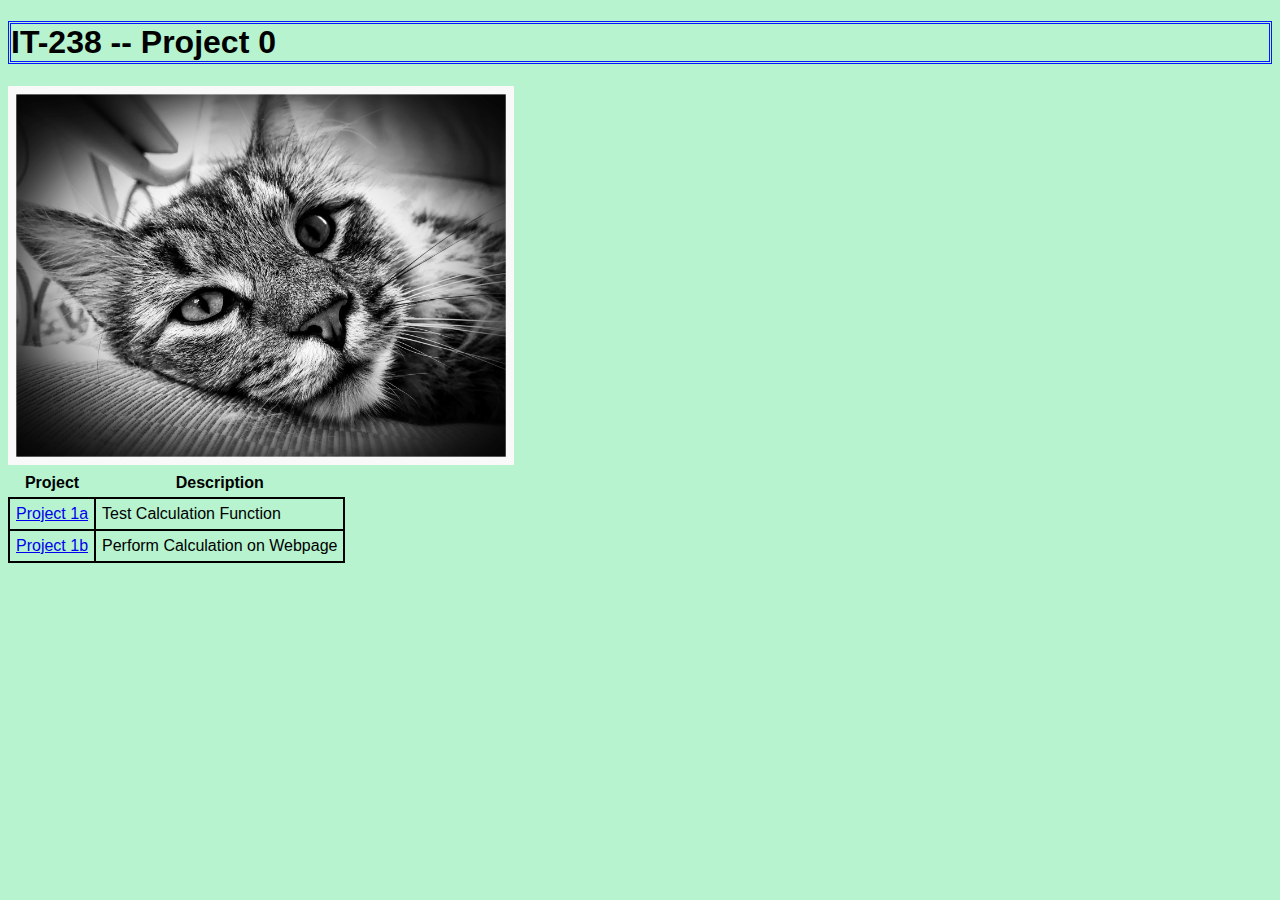
<file: proj0ukhan/index.html>
<!--Umar Khan, Project 0, Jan/12/2021-->
<!DOCTYPE html> <!--It defines the document type-->
<html lang="en"> <!--It is the root of the HTML document-->

	<head> <!--It contains specific information that is not displayed to the user-->
		<title>Project 0</title> <!--It adds title in the browser toolbar and displays title for the page in the search engine results-->
		<meta charset="utf-8">  <!--It provides the information about the web and specifing the character set-->
		<link rel="stylesheet" href="style.css"> <!--It's a ink to css file that contain all the style of the Web-->
	</head>

	<body> <!--It contains all the contents of the document and this is displayed to the user-->
		<h1>IT-238 -- Project 0</h1> <!--It displays the highest level of heading of the web-->
		<img src="image/cat.jpg" height="40%" width="40%"> <!--It displays a picuture on the web-->
		<br> <!--It defines a single line break-->
		<table> <!--It creates a table on the web-->
			<tr> <!--It creates a row in the table-->
				<th>Project</th> <!--It creates a header in the table-->
				<th>Description</th>	
			</tr>
			<tr>
				<td> <!--It creates a cell in the table-->
					<a  href="project_1a.html">Project 1a</a> <!--It creates a hyperlink-->
				</td>
				<td>Test Calculation Function</td>
			</tr>
			<tr>
				<td><a  href="project_1b.html">Project 1b</a></td>
			 	<td>Perform Calculation on Webpage</td>
			</tr>
		</table>
	</body>
</html>
</file>
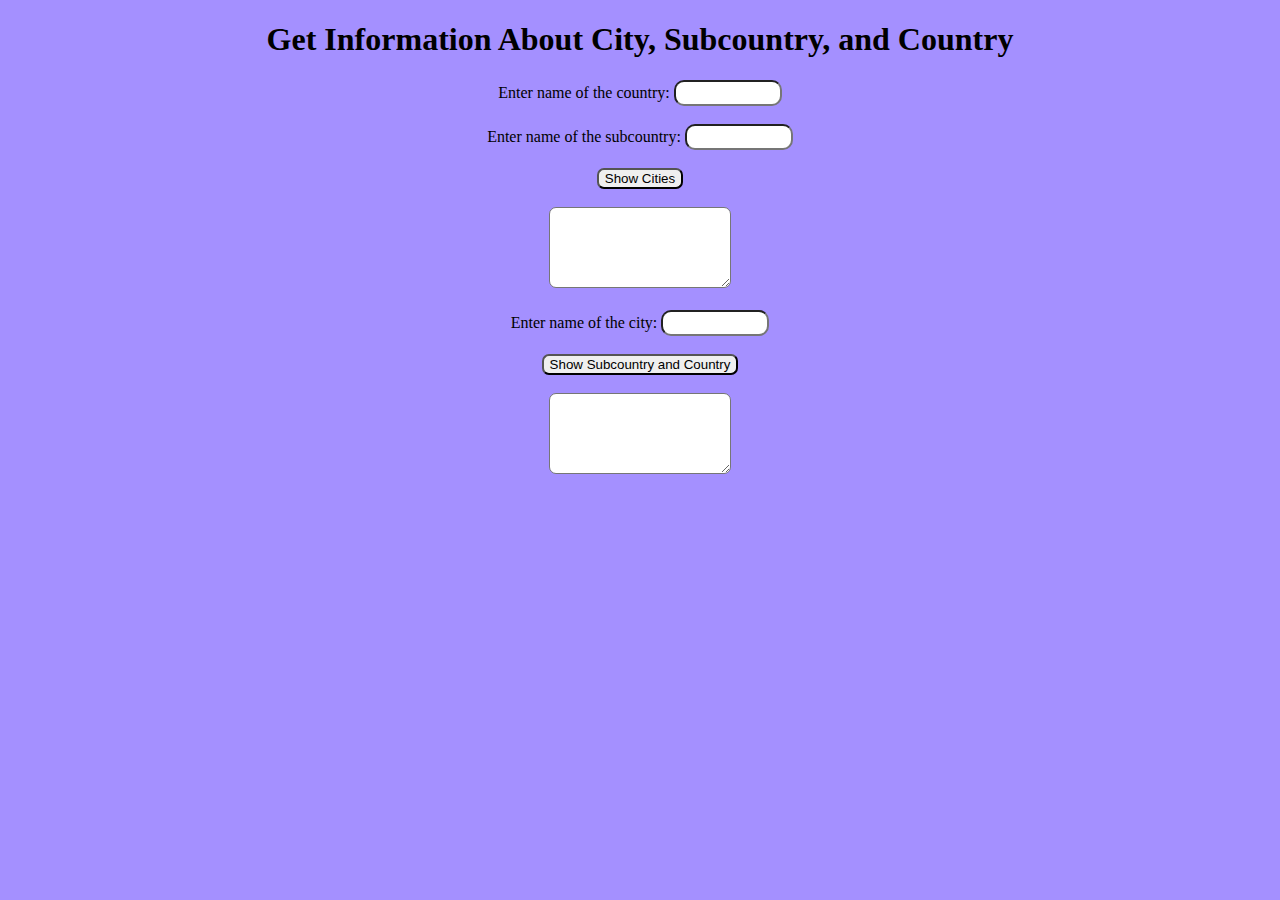
<file: proj2aKhan/index.html>
<!--Umar Khan, project 2a, Feb 01, 2021-->

<!DOCTYPE html> <!--It defines the document type-->
<html lang="en"> <!--It is the root of the HTML document-->

<head> <!--It contains specific information that is not displayed to the user-->
    <title>Project 2a</title> <!--It adds title in the browser toolbar and displays title for the page in the search engine results-->
    <meta charset="UTF-8"> <!--It provides the information about the web page and specifing the character set-->
    <link rel="stylesheet" href="style.css"> <!--It's a ink to css file that contain all the style of the Web page-->
    <script src="cities.js"></script> <!--It's a script file link that contains all the data for the web page-->
    <script src="script.js"></script> <!--It's a script file link that contains all the javascript code for the web page-->
</head>

<body> <!--It contains all the contents of the document and this is displayed to the user-->
    <h1>Get Information About City, Subcountry, and Country</h1> <!--It displays the highest level of heading on the web page-->
   <label for="country">Enter name of the country:</label> <!--It creates a label for input element-->
   <input type="input" id="country"> <!--It creates an input box where user can enter the name of the country-->
   <br> <!--It creates a single line break-->
   <br>
   <label for="subcountry">Enter name of the subcountry:</label> <!--It creates a label for input element-->
   <input type="input" id="subcountry"> <!--It creates an input box where user can enter the name of the subcountry-->
   <br> 
   <br>
   <button id="btn">Show Cities</button> <!--It creates the first button the show cities button on the web page-->
   <br>
   <br>
   <textarea id="output" col="10" rows="5"></textarea>  <!--It displays the first textbox on the web page that shows that result of the given function-->
   <br>
   <br>
   <label for="name">Enter name of the city:</label>
   <input type="input" id="name"> <!--It creates an input box where user can enter the name of the city-->
   <br> 
   <br>
   <button id="btn2">Show Subcountry and Country</button> <!--It creates the second button the show subcountry and country button on the web page-->
   <br> 
   <br>
   <textarea id="output2" col="10" rows="5"></textarea>  <!--It displays the second textbox on the web page that shows that result of the given function-->

</body>

</html>
</file>
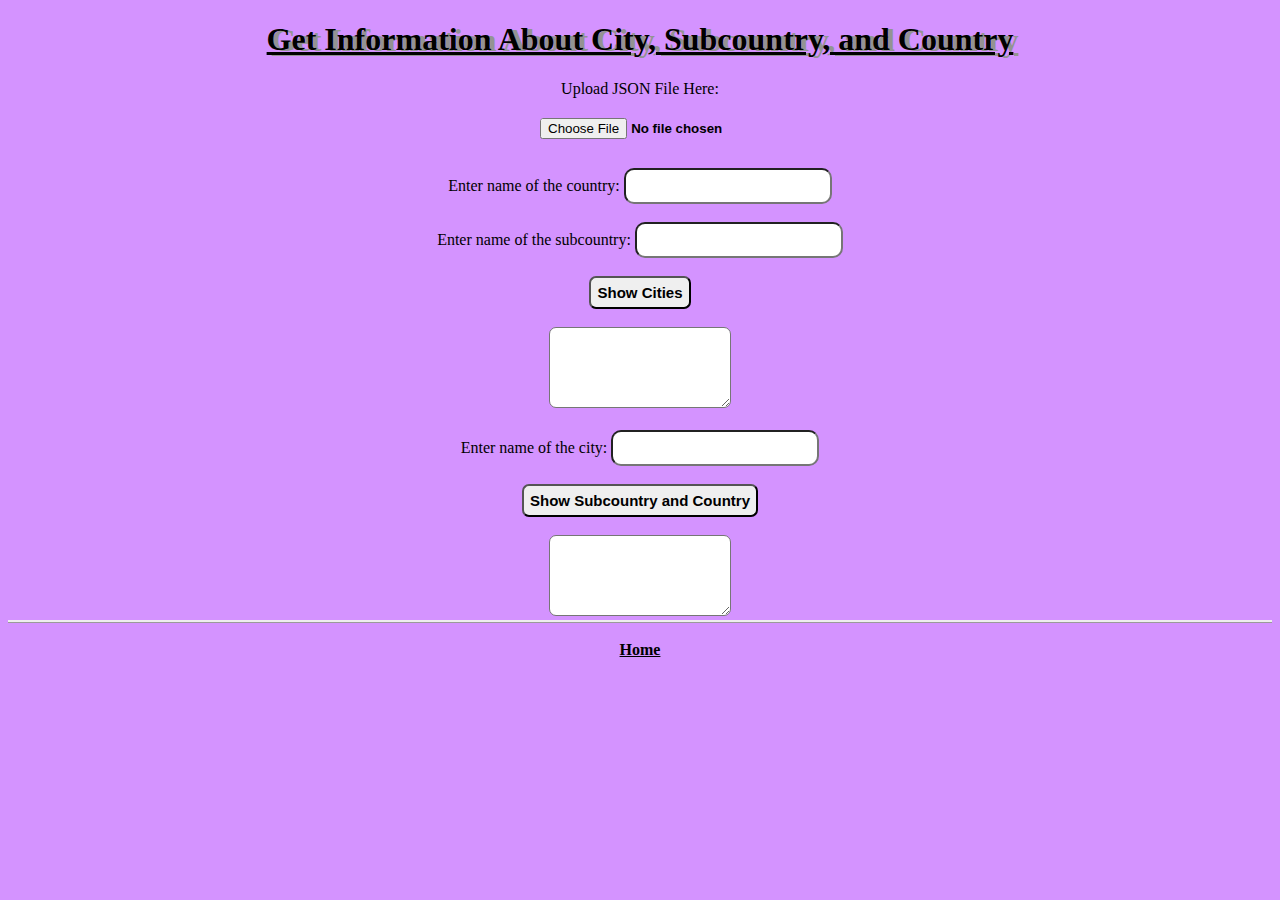
<file: proj2bKhan/index.html>
<!--Umar Khan, project 2b, Feb 17, 2021-->

<!DOCTYPE html> <!--It defines the document type-->
<html lang="en"> <!--It is the root of the HTML document-->

<head> <!--It contains specific information that is not displayed to the user-->
    <title>Project 2b</title> <!--It adds title in the browser toolbar and displays title for the page in the search engine results-->
    <meta charset="UTF-8"> <!--It provides the information about the web page and specifing the character set-->
    <link rel="stylesheet" href="style.css"> <!--It's a ink to css file that contain all the style of the Web page-->
    <script src="script.js"></script> <!--It's a script file link that contains all the javascript code for the web page-->
</head>

<body> <!--It contains all the contents of the document and this is displayed to the user-->
    <h1>Get Information About City, Subcountry, and Country</h1> <!--It displays the highest level of heading on the web page-->
    <label for="file">Upload JSON File Here: </label> <!--It creates a label for input element-->
    <br> <!--It creates a single line break-->
    <br>
    <input type="file" id="file" class="fileUpload"> <!--It gives an option to choose the file from users' computer-->
    <br>
    <br>
    <label for="country">Enter name of the country:</label> <!--It creates a label for input element-->
   <input type="input" id="country"> <!--It creates an input box where user can enter the name of the country-->
   <br> 
   <br>
   <label for="subcountry">Enter name of the subcountry:</label> <!--It creates a label for input element-->
   <input type="input" id="subcountry"> <!--It creates an input box where user can enter the name of the subcountry-->
   <br> 
   <br>
   <button id="btn">Show Cities</button> <!--It creates the first button the show cities button on the web page-->
   <br>
   <br>
   <textarea id="output" col="10" rows="5"></textarea>  <!--It displays the first textbox on the web page that shows that result of the given function-->
   <br>
   <br>
   <label for="name">Enter name of the city:</label>
   <input type="input" id="name"> <!--It creates an input box where user can enter the name of the city-->
   <br> 
   <br>
   <button id="btn2">Show Subcountry and Country</button> <!--It creates the second button the show subcountry and country button on the web page-->
   <br> 
   <br>
   <textarea id="output2" col="10" rows="5"></textarea>  <!--It displays the second textbox on the web page that shows that result of the given function-->
   <footer> <!--It displays a home page link in the footer of the webpage-->
	<p><a href="index.html">Home</a></p>
    </footer>
</body>

</html>
</file>
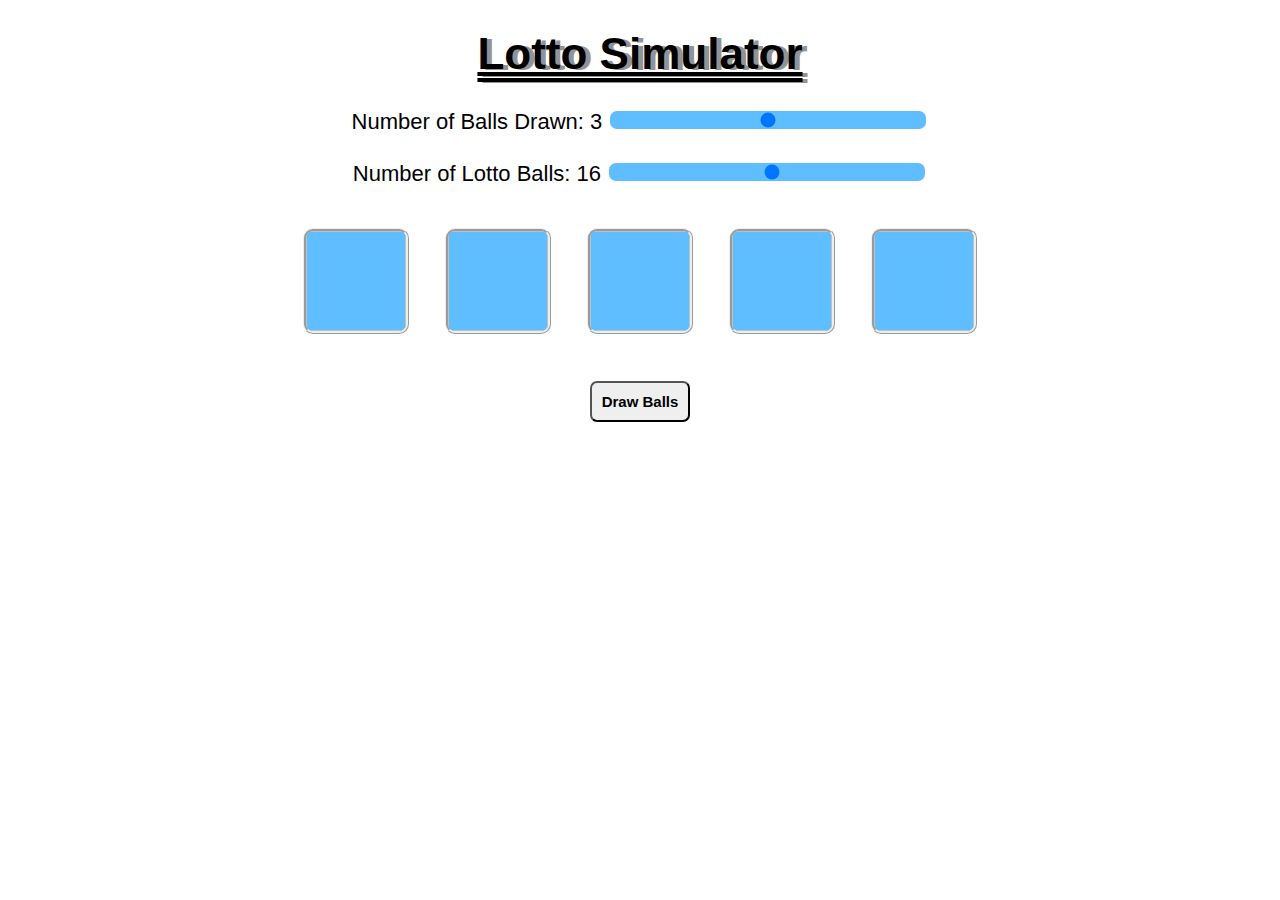
<file: proj3Khan/index.html>
<!--Umar Khan, project 3, Feb 12, 2021-->
<!DOCTYPE html> <!--It defines the document type-->
<html lang="en"> <!--It is the root of the HTML document-->
<head> <!--It contains specific information that is not displayed to the user-->
    <title>Project 3</title> <!--It adds title in the browser toolbar and displays title for the page in the search engine results-->
    <meta charset="UTF-8"> <!--It provides the information about the web page and specifing the character set-->
    <script src="script.js"></script> <!--It's a script file link that contains all the javascript code for the web page-->
    <link rel="stylesheet" href="style.css"> <!--It's a ink to css file that contain all the style of the Web page-->
</head>
<body>  <!--It contains all the contents of the document and this is displayed to the user-->
    <h1>Lotto Simulator</h1>  <!--It displays the highest level of heading on the web page-->
    
    <label for="ballsDrawn">Number of Balls Drawn: <span id="numberBallsDrawn"></span></label> <!--It creates a label for input element-->
    <input type="range" id="ballsDrawn" min="1" max="5" class="slider"> <!--It creates the slider to select the number of balls drawn on the webpage-->

    <br> <!--It creates a single line break-->
    <br>
    <label for="numBallsRange">Number of Lotto Balls: <span id="ballsRange"></span></label> <!--It creates a label for input element-->
    <input type="range" id="numBallsRange" min="1" max="30" class="slider"> <!--It creates the slider to select the number of range from the balls on the webpage-->

    <br>
    <br>
    <img id="1"> <!--These img tags brings ramdon images from the images folder-->
    <img id="2">
    <img id="3">
    <img id="4">
    <img id="5">
    <br> <!--It creates a single line break-->
    <br>
    <button id="btn">Draw Balls</button> <!--It creates the button to draw balls on the web page-->
</body>
</html>
</file>
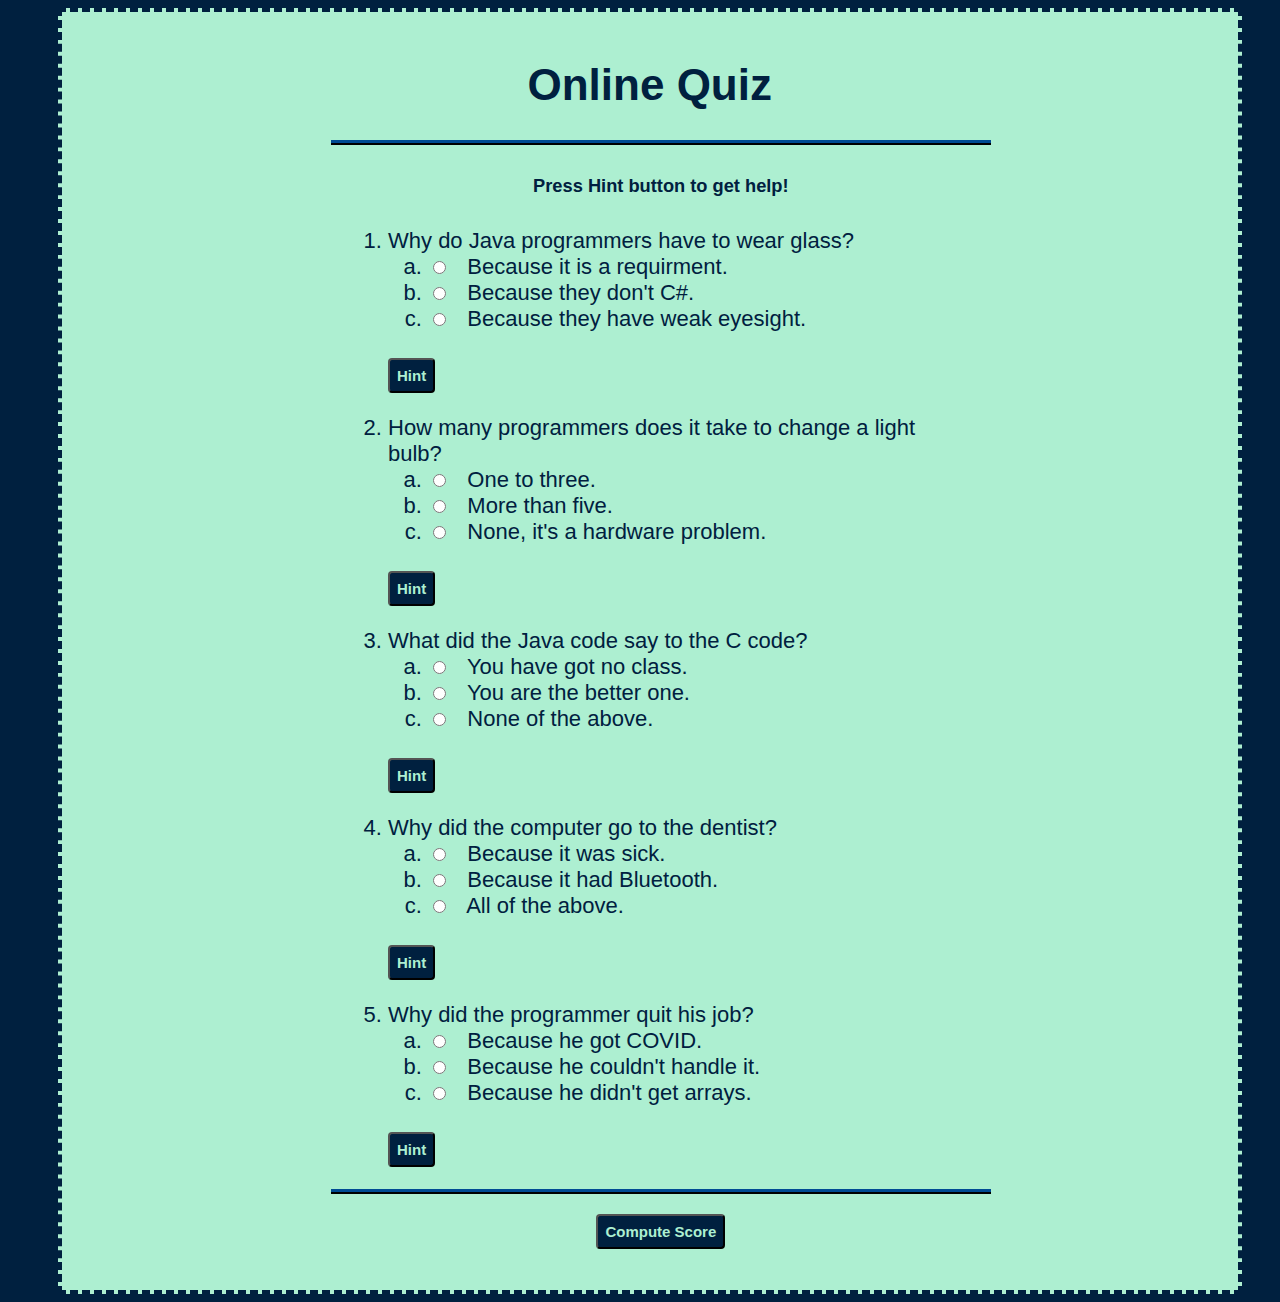
<file: proj4Khan/index.html>
<!--Umar Khan, project 4, Feb 25, 2021-->
<!DOCTYPE html> <!--It defines the document type-->
<html lang="en"> <!--It is the root of the HTML document-->

<head> <!--It contains specific information that is not displayed to the user-->
    <title>Project 4</title> <!--It adds title in the browser toolbar and displays title for the page in the search engine results-->
    <meta charset="UTF-8"> <!--It provides the information about the web page and specifing the character set-->
    <script src="script.js"></script> <!--It's a script file link that contains all the javascript code for the web page-->
    <link rel="stylesheet" href="style.css"> <!--It's a ink to css file that contain all the style of the Web page-->
</head>

<body>  <!--It contains all the contents of the document and this is displayed to the user-->
<div id="container"> <!--It divides the content into a specific section-->    
    <h1>Online Quiz</h1>  <!--It displays the highest level of heading on the web page-->
    <div id="container2"> <!--It divides the content into a specific section--> 
    <h5>Press Hint button to get help!</h5>
    <ol> <!--It creates a numeric ordered list-->
        
        <li> Why do Java programmers have to wear glass? 
        <br> <!--It creates a single line break-->
        <ol type="a"> <!--It creates an alphabetic ordered list-->
            <li><input type="radio" name="1" value="a"> &nbsp;
                Because it is a requirment.</li>
            <li><input type="radio" name="1" value="b"> &nbsp;
                Because they don't C#.</li>
            <li><input type="radio" name="1" value="c"> &nbsp;
                Because they have weak eyesight.</li>
        </ol></li>
        <br> <!--It creates a single line break-->
        <button id="btn">Hint</button> <!--It creates first hint button on the page-->
        <p id="hint"></p> <!--It displays the hint on the page-->

        <li>How many programmers does it take to change a light bulb?<br>
        <ol type="a"> <!--It creates an alphabetic ordered list-->
            <li><input type="radio" name="2" value="a"> &nbsp;
                One to three.</li>
            <li><input type="radio" name="2" value="b"> &nbsp;
                More than five.</li>
            <li><input type="radio" name="2" value="c"> &nbsp;
                None, it's a hardware problem.</li>
        </ol></li>
        <br> <!--It creates a single line break-->
        <button id="btn2">Hint</button> <!--It creates second hint button on the page-->
        <p id="hint2"></p> <!--It displays the hint on the page-->
        
        <li>What did the Java code say to the C code?<br>
        <ol type="a"> <!--It creates an alphabetic ordered list-->
            <li><input type="radio" name="3" value="a"> &nbsp;
                You have got no class.</li>
            <li><input type="radio" name="3" value="b"> &nbsp;
                You are the better one.</li>
            <li><input type="radio" name="3" value="c"> &nbsp;
                None of the above.</li>
        </ol></li>
        <br> <!--It creates a single line break-->
        <button id="btn3">Hint</button> <!--It creates third hint button on the page-->
        <p id="hint3"></p> <!--It displays the hint on the page-->
        
        <li>Why did the computer go to the dentist?<br>
        <ol type="a"> <!--It creates an alphabetic ordered list-->
            <li><input type="radio" name="4" value="a"> &nbsp;
                Because it was sick.</li>
            <li><input type="radio" name="4" value="b"> &nbsp;
                Because it had Bluetooth.</li>
            <li><input type="radio" name="4" value="c"> &nbsp;
                All of the above.</li>
        </ol></li>
        <br> <!--It creates a single line break-->
        <button id="btn4">Hint</button> <!--It creates fourth hint button on the page-->
        <p id="hint4"></p> <!--It displays the hint on the page-->

        <li>Why did the programmer quit his job?<br>
            <ol type="a"> <!--It creates an alphabetic ordered list-->
                <li><input type="radio" name="5" value="a"> &nbsp;
                    Because he got COVID.</li>
                <li><input type="radio" name="5" value="b"> &nbsp;
                    Because he couldn't handle it.</li>
                <li><input type="radio" name="5" value="c"> &nbsp;
                    Because he didn't get arrays.</li>
            </ol></li>
            <br> <!--It creates a single line break-->
            <button id="btn5">Hint</button> <!--It creates fifth hint button on the page-->
            <p id="hint5"></p> <!--It displays the hint on the page-->

        </ol>
    </div>

    <div id="container3"> <!--It divides the content into a specific section--> 
    <button id="btn6">Compute Score</button> <!--It creates the button to compute quize score on the web page-->
    <p id="score"></p> <!--It displays the quiz score to the user-->
    </div>
</div>    
</body>
</html>
</file>
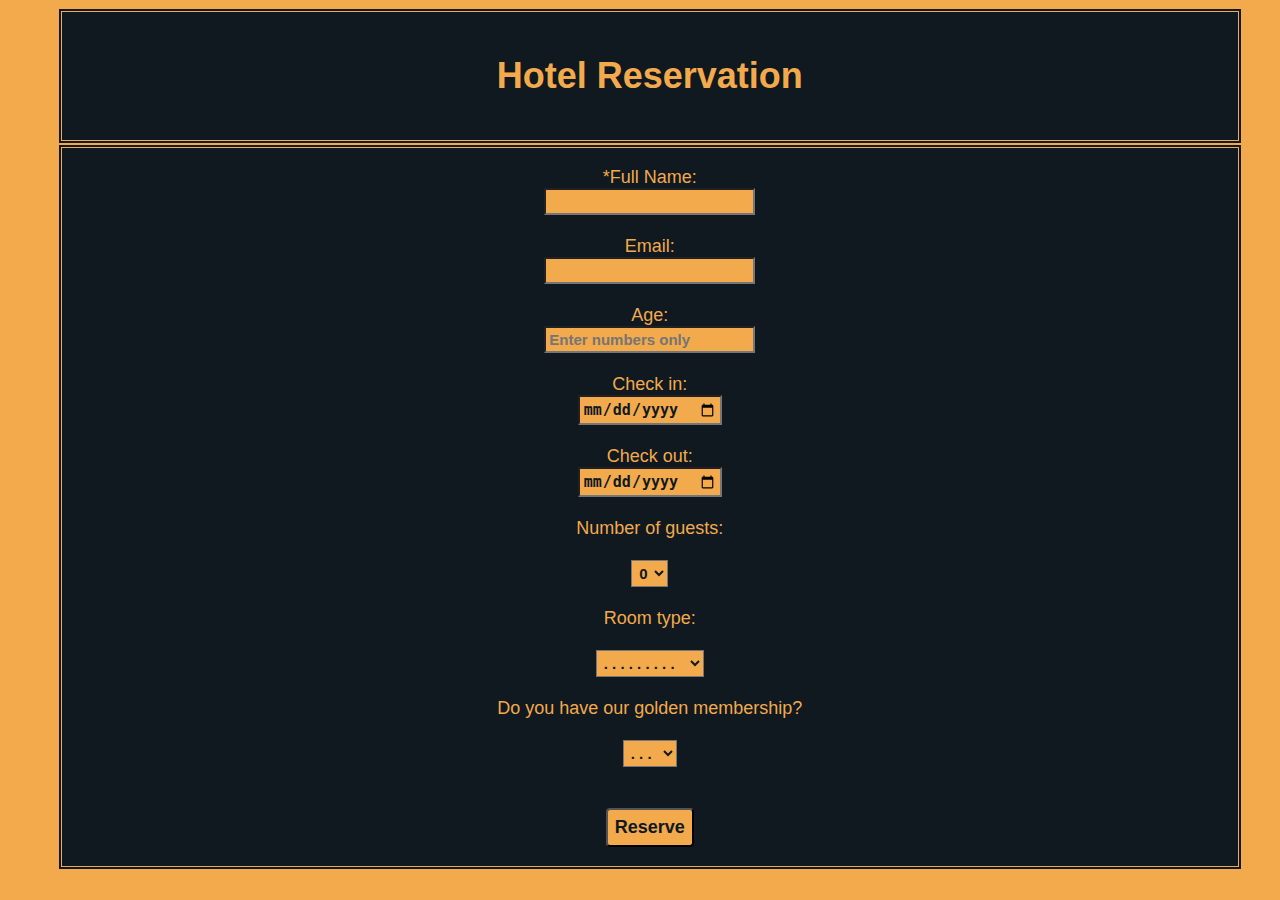
<file: proj5Khan/index.html>
<!--Umar Khan, project 5, Mar 03, 2021-->
<!DOCTYPE html> <!--It defines the document type-->
<html lang="en"> <!--It is the root of the HTML document-->

<head> <!--It contains specific information that is not displayed to the user-->
    <title>Project 5</title> <!--It adds title in the browser toolbar and displays title for the page in the search engine results-->
    <meta charset="UTF-8"> <!--It provides the information about the web page and specifing the character set-->
    <script src="script.js"></script> <!--It's a script file link that contains all the javascript code for the web page-->
    <link rel="stylesheet" href="style.css"> <!--It's a ink to css file that contain all the style of the Web page-->
</head>

<body>  <!--It contains all the contents of the document and this is displayed to the user-->
<div id="container"> <!--It divides the content into a specific section-->    
    <h1>Hotel Reservation</h1>  <!--It displays the highest level of heading on the web page-->   
</div>    
<div id="container"> <!--It divides the content into a specific section-->  
    <form name="form1" 
    action="http://ectweb.cs.depaul.edu/sjost/receipt.php"
    method="POST">

  <label for="fname">*Full Name:</label><br> <!--It creates a label for input element-->
  <input type="text" id="fname" name="fname"><br><br> <!--It provides textfield to enter name-->

  <label for="email">Email:</label><br>
  <input type="text" id="email" name="email"><br><br> <!--It provides textfield to enter an email-->

  <label for="age">Age:</label><br>
  <input type="number" id="name" name="age" placeholder="Enter numbers only"><br><br> <!--It provides textfield to enter the age-->

  <label for="checkIn">Check in:</label><br>
  <input type="date" id="checkIn" name="checkIn"><br><br> <!--It provides textfield to enter check in date-->

  <label for="checkOut">Check out:</label><br>
  <input type="date" id="checkOut" name="checkOut"><br><br> <!--It provides textfield to enter check out date-->

  <label for="numGuests">Number of guests:</label><br><br> 
  <select id="numGuests" name="numGuests"> <!--It provides a dropdown options to select from it-->
    <option>0</option>
    <option>1</option>
    <option>2</option>
    <option>3</option>
    <option>4</option>
  </select><br><br>

  <label for="roomtype">Room type:</label><br><br> 
  <select id="roomtype" name="roomtype"> <!--It provides a dropdown options to select from it-->
    <option>. . . . . . . . .</option>
    <option>Full size</option>
    <option>King size</option>
    <option>Queen size</option>
    <option>Twin size</option>
    <option>Hotel suite</option>
  </select><br><br>

  <label for="goldenMember">Do you have our golden membership?</label><br><br> 
  <select onchange="yesnoCheck(this)">
    <option>. . .</option>
    <option id="noCheck" value="No">No</option>
    <option id="yesCheck" value="Yes">Yes</option>
  </select><br><br>

  <div id="ifYes" style="display: none;">
  <label for="memberId">Enter your member ID:</label><br>
  <input type="number" id="memberId" name="memberId" placeholder="#123456"><br><br> <!--It provides textfield to enter the member ID-->
  </div>

  <input type="submit" value="Reserve" id="button"> <!--It displays the Reserve button the webpage-->
</form>
</div>
</body>

</html>
</file>
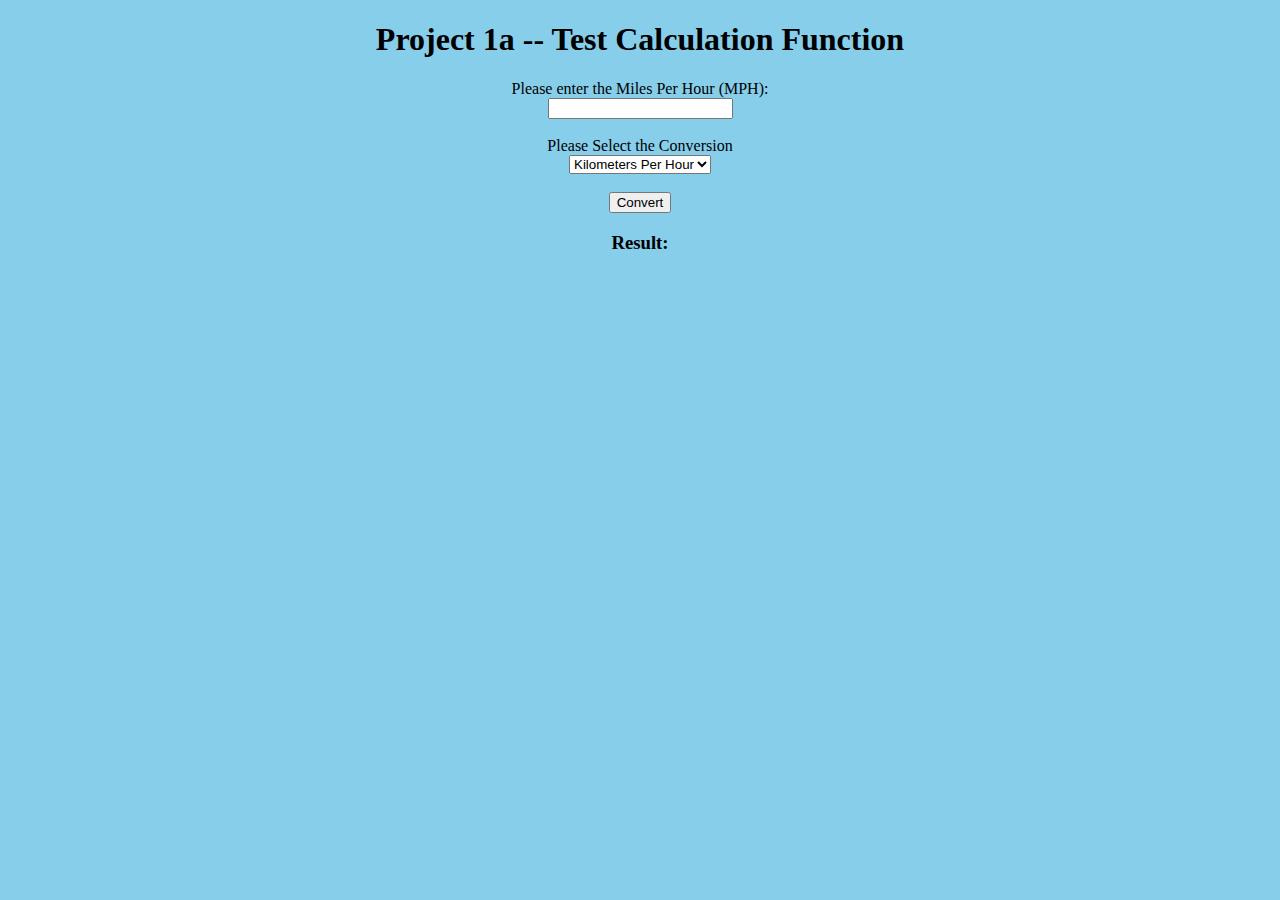
<file: proj_1a_ukhan/index.html>
<!--Umar Khan, project 1a, Jan/13/2021-->
<!DOCTYPE html> <!--It defines the document type-->
<html lang="en"> <!--It is the root of the HTML document-->
    
    <head> <!--It contains specific information that is not displayed to the user-->
        <title>Calculation Function</title> <!--It adds title in the browser toolbar and displays title for the page in the search engine results-->
        <meta charset="UTF-8"> <!--It provides the information about the web and specifing the character set-->
        <link rel="stylesheet" href="style.css"> <!--It's a ink to css file that contain all the style of the Web-->
        <script src="script.js"></script> <!--It's a script file link that contains all the javascript code for the web-->
    </head>
    <body> <!--It contains all the contents of the document and this is displayed to the user-->
            <h1>Project 1a -- Test Calculation Function</h1> <!--It displays the highest level of heading on the web-->
            <form> <!--It defines a form for the user input-->
                <label for="MPH">Please enter the Miles Per Hour (MPH):</label> <!--It creates a label for input element-->
                <br> <!--It creates a single line break-->
                <input type="text" id="MPH" name="MPH"> <!--It creates an input box where user can enter the value-->
                <br>
                <br>
                <label for="SelCal">Please Select the Conversion</label>
                <br>
                <select name="SelCal" id="SelConversion"> <!--It creates a drop-down list-->
                    <option value="KMPH">Kilometers Per Hour</option> <!--It creates an option in the drop-down list-->
                    <option value="MPS">Meters Per Second</option>
                </select>
                <br>
                <br>
                <button type="button" value="Submit" onclick="Convertor()">Convert</button> <!--It creates a Submit button on the web-->
            </form>
            <h3>Result:</h3> <!--It displays the third level of heading on the web-->
            <div id="divResults" class="divResults"> </div> <!--It creates a section-->
    </body>

</html>
</file>
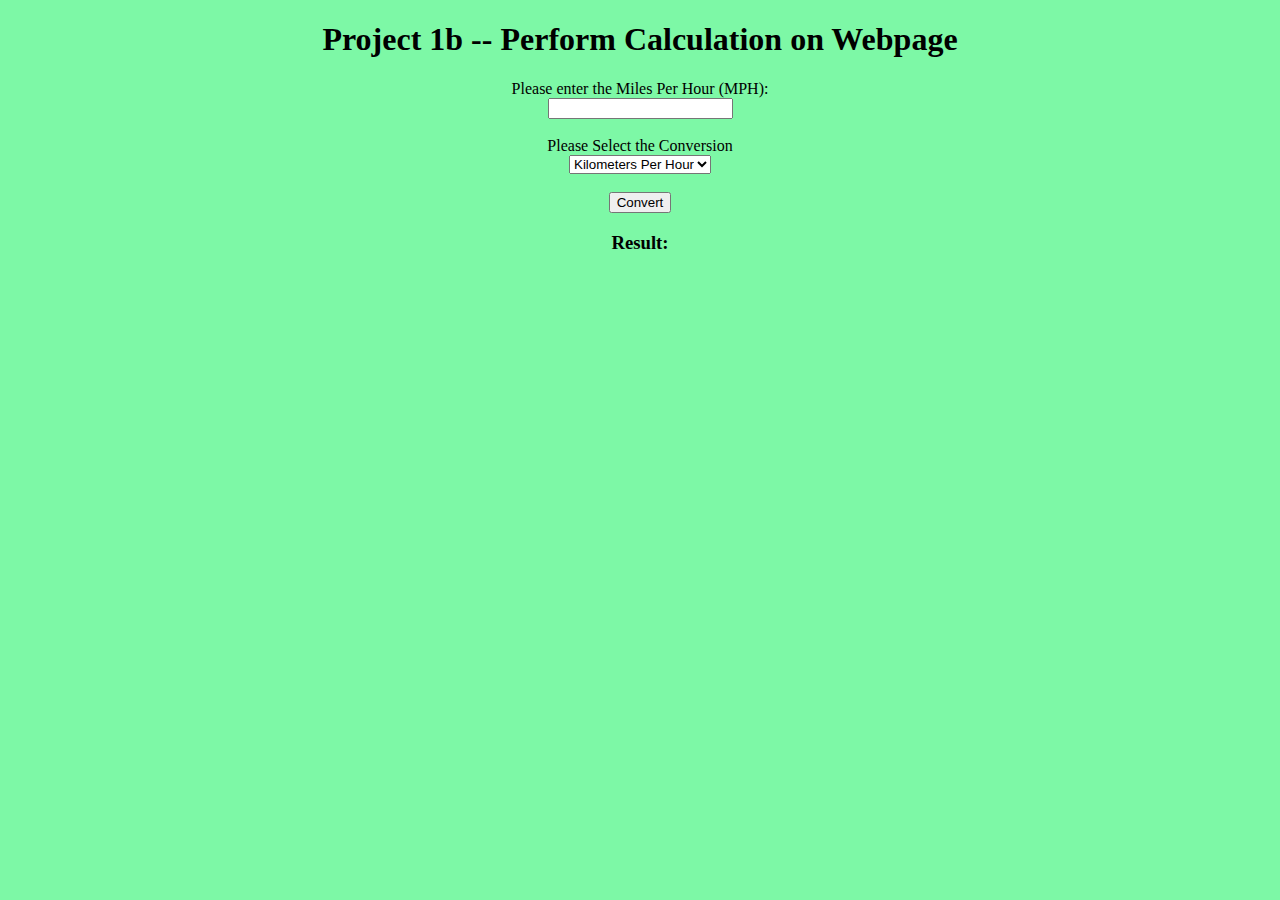
<file: proj_1b_ukhan/index.html>
<!--Umar Khan, project 1b, Jan 20, 2021-->

<!DOCTYPE html> <!--It defines the document type-->
<html lang="en"> <!--It is the root of the HTML document-->
    
    <head> <!--It contains specific information that is not displayed to the user-->
        <title>Perform Calculation</title> <!--It adds title in the browser toolbar and displays title for the page in the search engine results-->
        <meta charset="UTF-8"> <!--It provides the information about the web and specifing the character set-->
        <link rel="stylesheet" href="style.css"> <!--It's a ink to css file that contain all the style of the Web-->
        <script src="script.js"></script> <!--It's a script file link that contains all the javascript code for the web-->
    </head>
    <body> <!--It contains all the contents of the document and this is displayed to the user-->
            <h1>Project 1b -- Perform Calculation on Webpage</h1> <!--It displays the highest level of heading on the web-->
            <form> <!--It defines a form for the user input-->
                <label for="MPH">Please enter the Miles Per Hour (MPH):</label> <!--It creates a label for input element-->
                <br> <!--It creates a single line break-->
                <input type="text" id="MPH"> <!--It creates an input box where user can enter the value-->
                <br>
                <br>
                <label for="SelCal">Please Select the Conversion</label>
                <br>
                <select id="SelConversion"> <!--It creates a drop-down list-->
                    <option value="KMPH">Kilometers Per Hour</option> <!--It creates an option in the drop-down list-->
                    <option value="MPS">Meters Per Second</option>
                </select>
                <br>
                <br>
                <button id="btn1" type="button" onclick="Convertor()">Convert</button> <!--It creates a Submit button on the web-->
            </form>
            <h3>Result:</h3> <!--It displays the third level of heading on the web-->
            <div type="text" id="divResults" class="divResults"> </div> <!--It creates a section--> 
    </body>

</html>
</file>
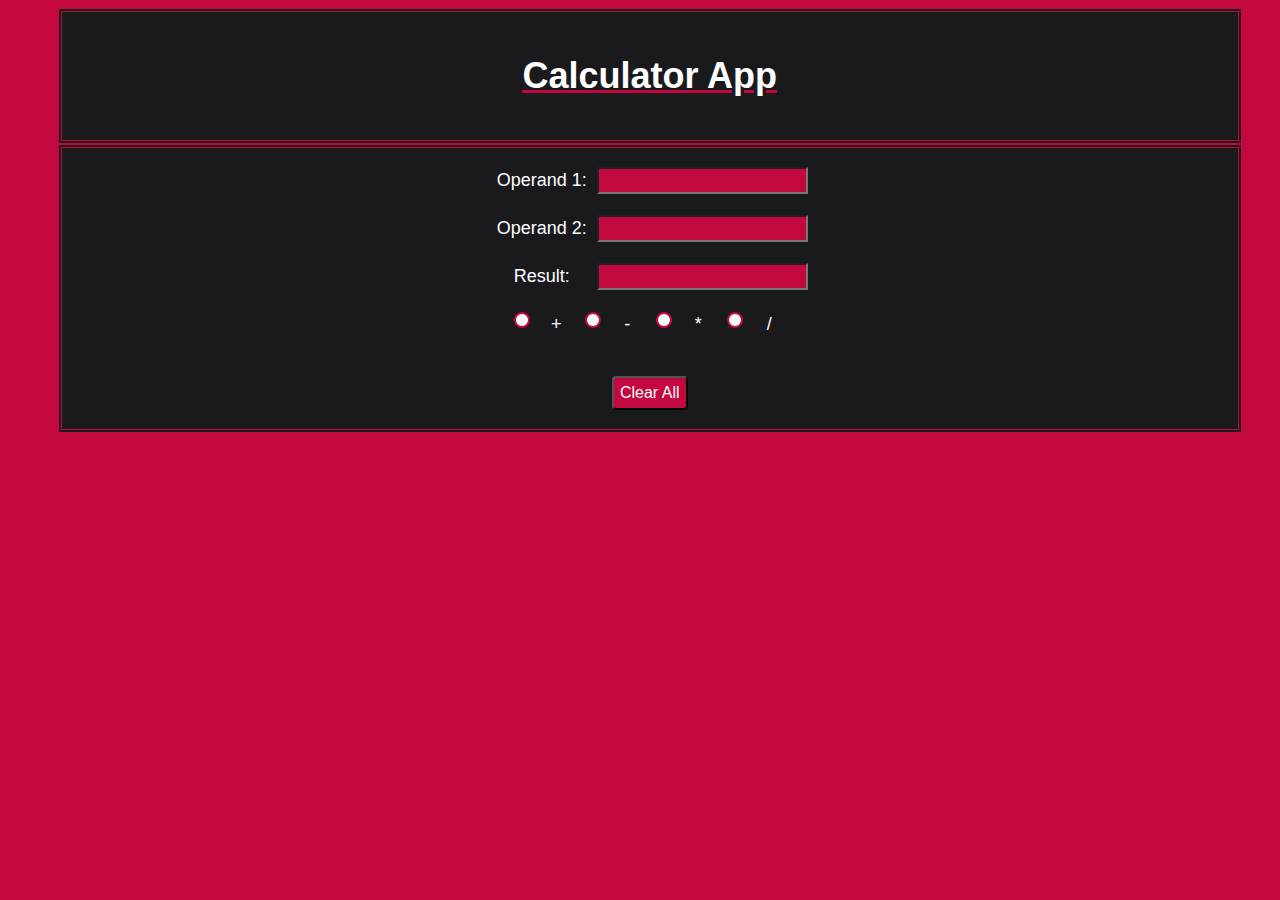
<file: Final project/THFKhan/partb/index.html>
<!--Umar Khan, Final Part B, Mar 12, 2021-->
<!DOCTYPE html> <!--It defines the document type-->
<html lang="en"> <!--It is the root of the HTML document-->

<head> <!--It contains specific information that is not displayed to the user-->
    <title>Final Part B</title> <!--It adds title in the browser toolbar and displays title for the page in the search engine results-->
    <meta charset="UTF-8"> <!--It provides the information about the web page and specifing the character set-->
    <script src="script.js"></script> <!--It's a script file link that contains all the javascript code for the web page-->
    <link rel="stylesheet" href="style.css"> <!--It's a ink to css file that contain all the style of the Web page-->
</head>

<body>  <!--It contains all the contents of the document and this is displayed to the user-->
    <div id="container"> <!--It divides the content into a specific section-->       
        <h1>Calculator App</h1>  <!--It displays the highest level of heading on the web page-->   
    </div>
    <div id="container"> <!--It divides the content into a specific section-->
        <label for="operand1">Operand 1:</label> <!--It creates a label for input element-->
        <input type="text" id="operand1" name="operand1"><br><br> <!--It provides textfield to enter any number-->

        <label for="operand2">Operand 2:</label> <!--It creates a label for input element-->
        <input type="text" id="operand2" name="operand2"><br><br> <!--It provides textfield to enter any number-->

        <label for="result">Result:</label>  <!--It creates a label for input element-->
        <input type="text" id="result" ><br><br> <!--This textfield displays the result-->
   
        <input type="radio" id="plus" name="operation" value="+"> <!--It displays plus radio button-->
        <label for="plus" id="pluss">+</label>  <!--It creates a label for input element-->

        <input type="radio" id="minus" name="operation" value="-"> <!--It displays minus radio button-->
        <label for="minus" id="minuss">-</label>  <!--It creates a label for input element-->
        
        <input type="radio" id="multiply" name="operation" value="*"> <!--It displays multiply radio button-->
        <label for="multiply" id="multiplyy">*</label>  <!--It creates a label for input element-->
        
        <input type="radio" id="divide" name="operation" value="/"> <!--It displays divide radio button-->
        <label for="divide" id="dividee">/</label><br><br>  <!--It creates a label for input element-->

        <button id="button">Clear All</button><!--It displays the button to clear all text fields-->
    </div>    

</body>
</html>
</file>
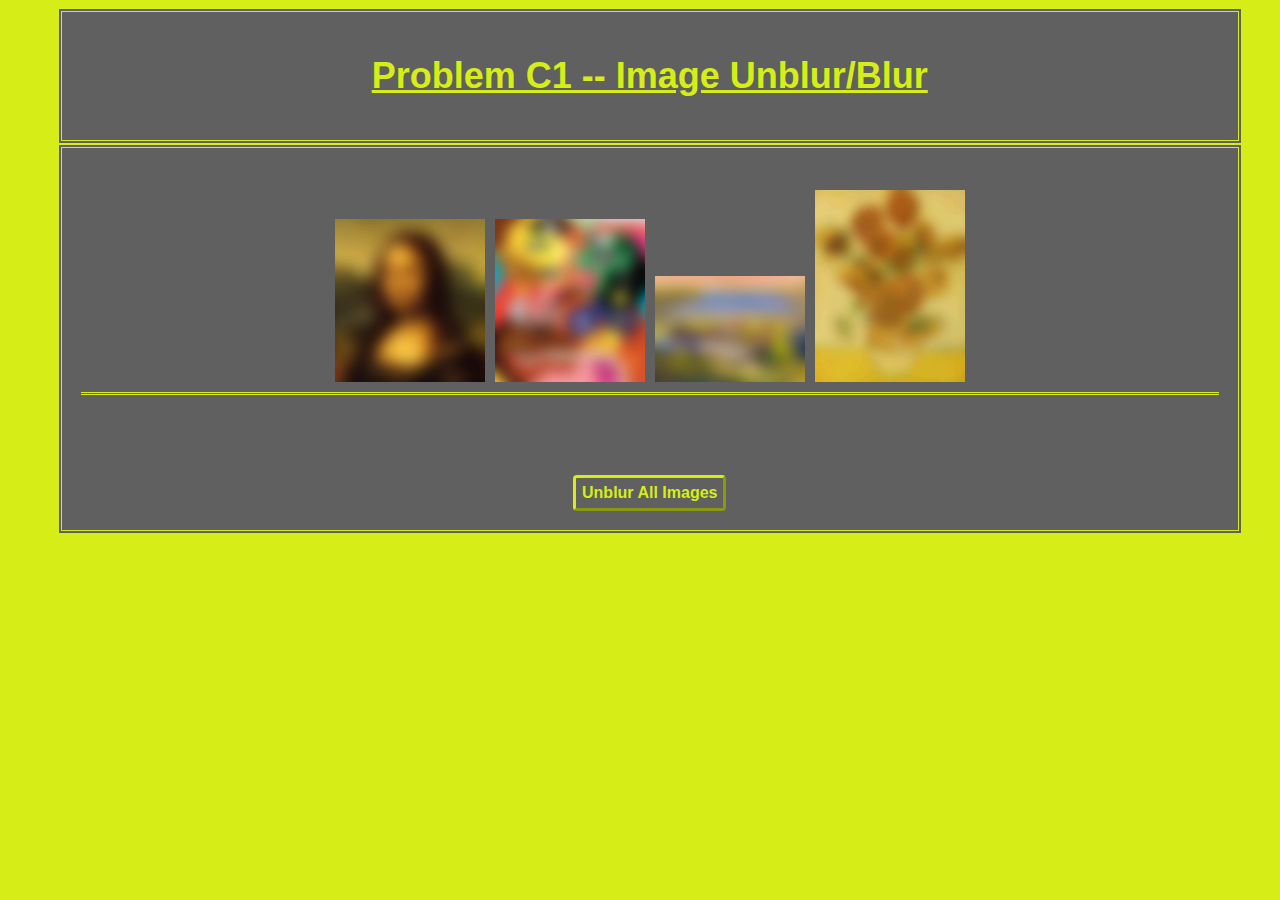
<file: Final project/THFKhan/partc/index.html>
<!--Umar Khan, Final Part C, Mar 13, 2021-->
<!DOCTYPE html> <!--It defines the document type-->
<html lang="en"> <!--It is the root of the HTML document-->

<head> <!--It contains specific information that is not displayed to the user-->
    <title>Final Part C</title> <!--It adds title in the browser toolbar and displays title for the page in the search engine results-->
    <meta charset="UTF-8"> <!--It provides the information about the web page and specifing the character set-->
    <script src="script.js"></script> <!--It's a script file link that contains all the javascript code for the web page-->
    <link rel="stylesheet" href="style.css"> <!--It's a ink to css file that contain all the style of the Web page-->
</head>

<body>  <!--It contains all the contents of the document and this is displayed to the user-->
    <div id="container"> <!--It divides the content into a specific section-->       
        <h1>Problem C1 -- Image Unblur/Blur</h1>  <!--It displays the highest level of heading on the web page-->   
    </div>
    <div id="container"> <!--It divides the content into a specific section-->       
        <p id="images"></p> <!--Images are shown within this paragraph tag-->
        <br><br> <!--It creates a line break-->
        <input type="button" id="btn1" value="Unblur All Images"> <!--It displays Unblur all images button on the page-->
    </div>

</body>
</html>
</file>
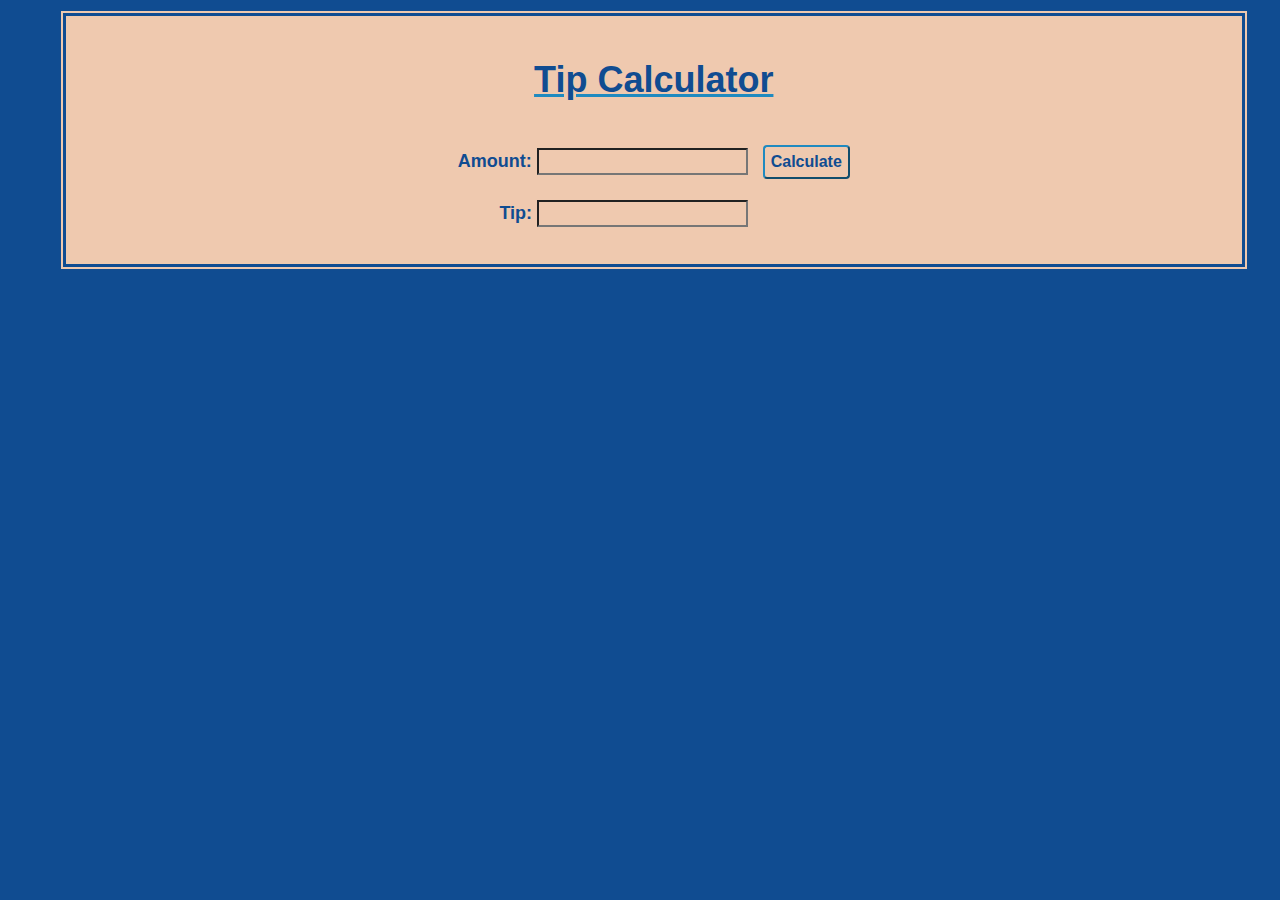
<file: Final project/THFKhan/partd/index.html>
<!--Umar Khan, Final Part D, Mar 13, 2021-->
<!DOCTYPE html> <!--It defines the document type-->
<html lang="en"> <!--It is the root of the HTML document-->

<head> <!--It contains specific information that is not displayed to the user-->
    <title>Final Part D</title> <!--It adds title in the browser toolbar and displays title for the page in the search engine results-->
    <meta charset="UTF-8"> <!--It provides the information about the web page and specifing the character set-->
    <script src="script.js"></script> <!--It's a script file link that contains all the javascript code for the web page-->
    <link rel="stylesheet" href="style.css"> <!--It's a ink to css file that contain all the style of the Web page-->
</head>

<body> <!--It contains all the contents of the document and this is displayed to the user-->
<div id="container"> <!--It divides the content into a specific section-->   
    <h1>Tip Calculator</h1> <!--It displays the highest level of heading on the web page-->
    
    <label>Amount:</label>  <!--It creates a label for input element-->
    <input type="text" id="amount"> <!--It provides textfield to enter the amount-->
    &nbsp;
    <button id="button">Calculate</button> <!--It displays button to calculate the tip-->
    <br> <!--It creates a line break-->
    <br>
    <label>Tip:</label> <!--It creates a label for input element-->
    <input type="text" id="tip" > <!--It provides textfield to get the tip amount-->
    &nbsp; &nbsp; &nbsp; &nbsp; &nbsp; &nbsp;
    <p id="warning"></p> <!--It displays a warning if non-numeric value is entered in the amount text field-->

</div>
</body>
</html>
</file>
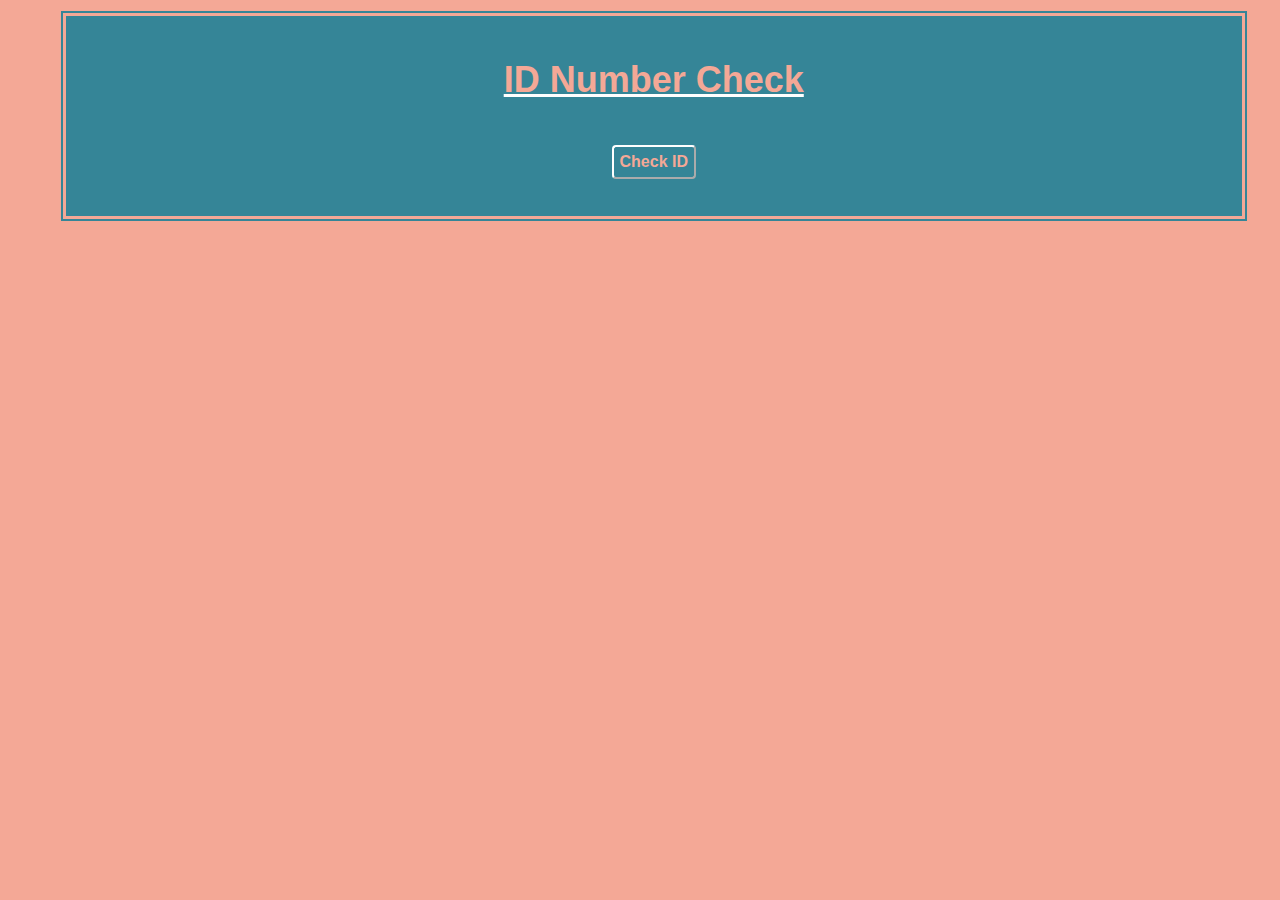
<file: Final project/THFKhan/parte/index.html>
<!--Umar Khan, Final Part E, Mar 13, 2021-->
<!DOCTYPE html> <!--It defines the document type-->
<html lang="en"> <!--It is the root of the HTML document-->

<head> <!--It contains specific information that is not displayed to the user-->
    <title>Final Part E</title> <!--It adds title in the browser toolbar and displays title for the page in the search engine results-->
    <meta charset="UTF-8"> <!--It provides the information about the web page and specifing the character set-->
    <script src="script.js"></script> <!--It's a script file link that contains all the javascript code for the web page-->
    <link rel="stylesheet" href="style.css"> <!--It's a ink to css file that contain all the style of the Web page-->
</head>

<body> <!--It contains all the contents of the document and this is displayed to the user-->
<div id="container"> <!--It divides the content into a specific section-->   
    <h1>ID Number Check</h1> <!--It displays the highest level of heading on the web page-->
    <button id="button">Check ID</button> <!--It displays button to check the ID number-->

    <p id="result"></p> <!--It display the result as true or false-->

</div>
</body>
</html>
</file>
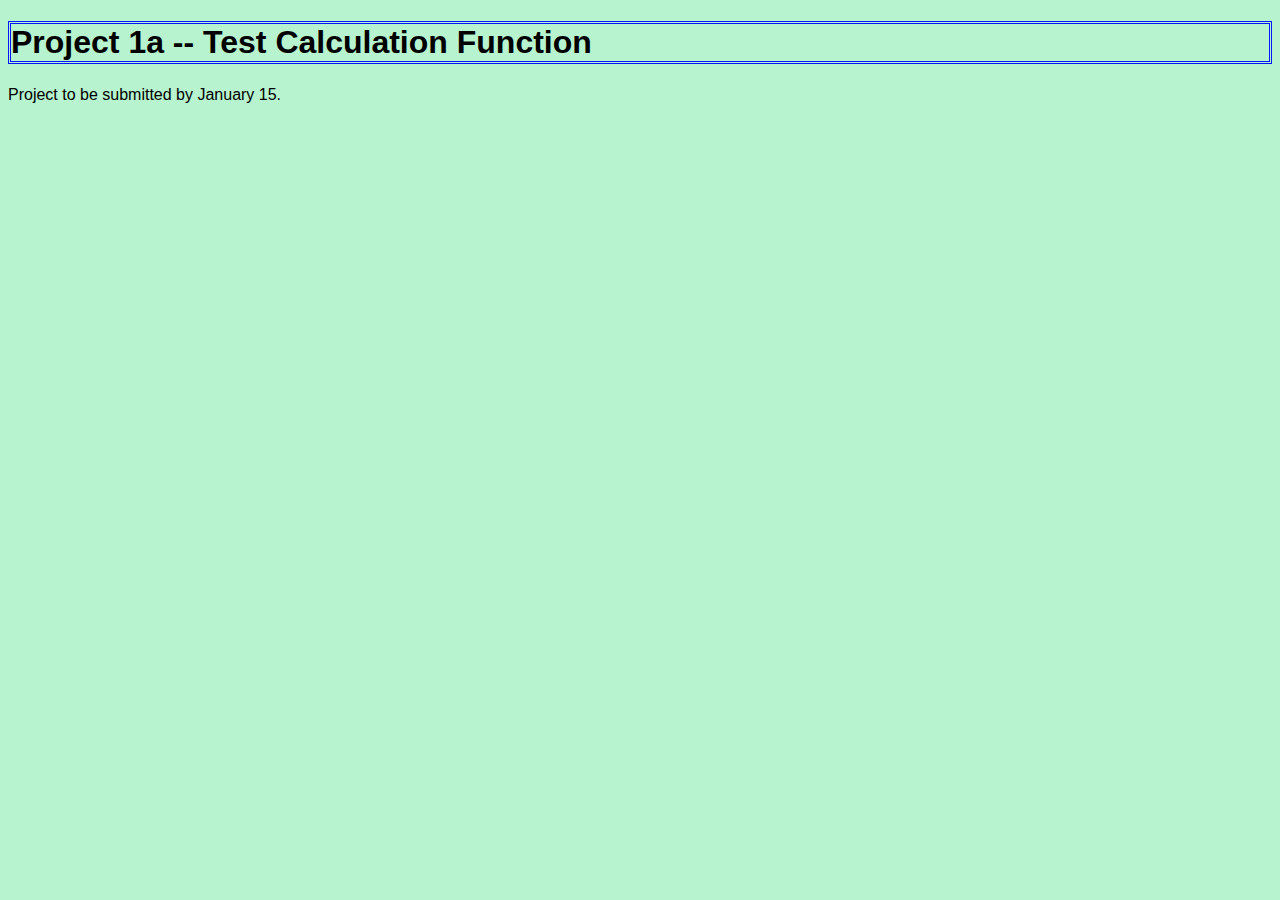
<file: proj0ukhan/project_1a.html>
<!--Umar Khan, Project 0, Jan/12/2021-->
<!DOCTYPE html> <!--It defines the document type-->
<html lang="en"> <!--It is the root of the HTML document-->

	<head> <!--It contains specific information that is not displayed to the user-->
		<title>Project 1a</title> <!--It adds title in the browser toolbar and displays title for the page in the search engine results-->
		<meta charset="utf-8"> <!--It provides the information about the web and specifing the character set-->
		<link rel="stylesheet" href="style.css"> <!--It's a ink to css file that contain all the style of the Web-->
	</head>

	<body> <!--It contains all the contents of the document and this is displayed to the user-->
		<h1>Project 1a -- Test Calculation Function</h1> <!--It displays the highest level of heading of the web-->
		<p>Project to be submitted by January 15.</p> <!--It defines a paragraph on the web-->
	</body>
</html>
</file>
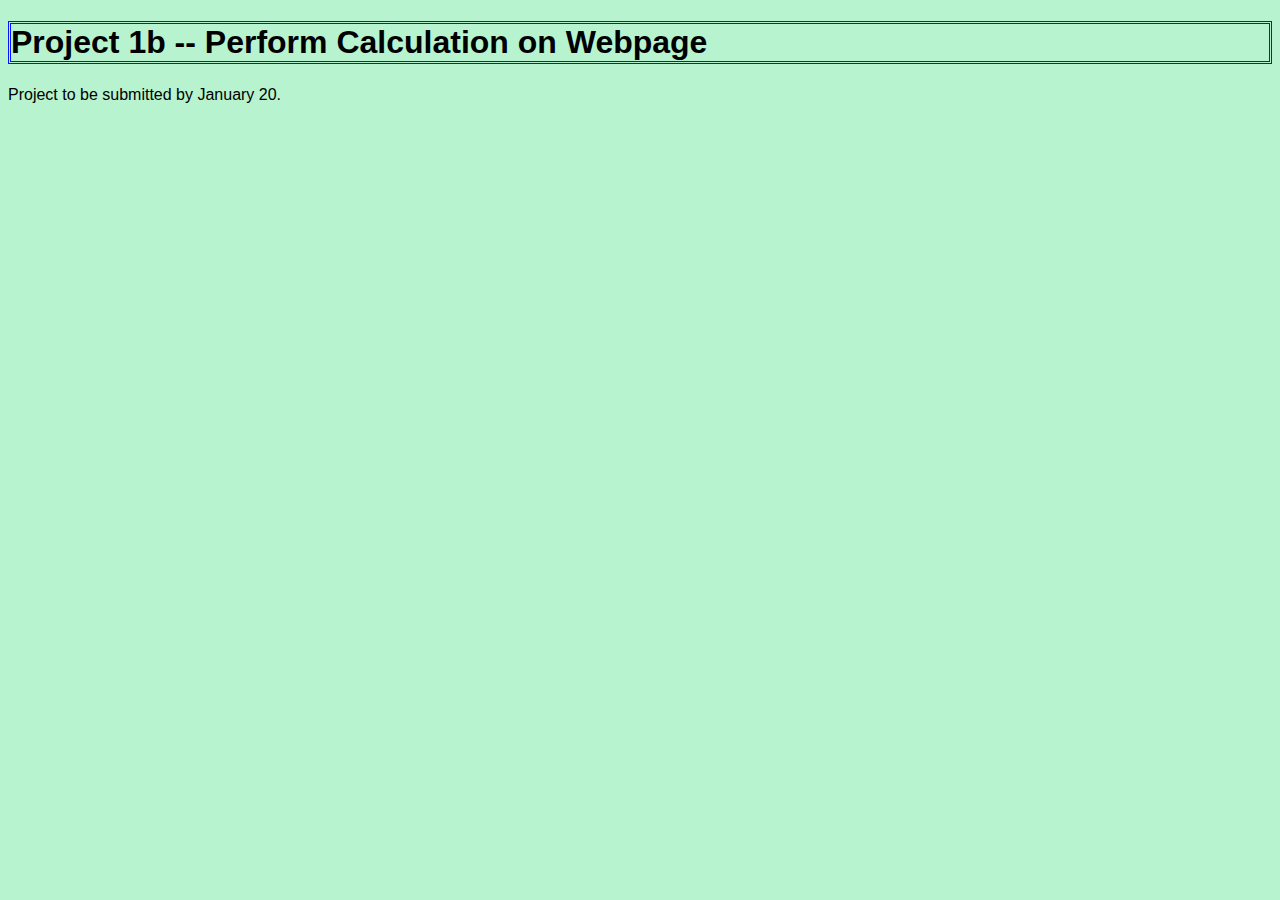
<file: proj0ukhan/project_1b.html>
<!--Umar Khan, Project 0, Jan/12/2021-->
<!DOCTYPE html> <!--It defines the document type-->
<html lang="en"> <!--It is the root of the HTML document-->

	<head> <!--It contains specific information that is not displayed to the user-->
		<title>Project 1b</title> <!--It adds title in the browser toolbar and displays title for the page in the search engine results-->
		<meta charset="utf-8"> <!--It provides the information about the web and specifing the character set-->
		<link rel="stylesheet" href="style.css"> <!--It's a link to css file that contains all the style of the Web-->
	</head>

	<body> <!--It contains all the contents of the document and this is displayed to the user-->
		<h1>Project 1b -- Perform Calculation on Webpage</h1> <!--It displays the highest level of heading of the web-->
		<p>Project to be submitted by January 20.</p> <!--It defines a paragraph on the web-->
	</body>
</html>
</file>
<file: proj0ukhan/style.css>
/* Umar Khan, Project 0, Jan/12/2021 */
body { font-family: Verdana, Arial, Helvetica, sans-serif;
       background-color: #b6f3ce; }

h1 {border: 3px double rgb(6, 23, 255)
    }

table { border-collapse: collapse; }

th {  padding: 5px; }

td { vertical-align: top;
      border-style: solid;
      border-width: 2px;
      padding: 6px; }
</file>
<file: proj2aKhan/style.css>
/*Umar Khan, project 2a, Feb 01, 2021*/

/*It displays the chosen background-color to the user, select a language from the given languages,
and brings the content in the center of the webpage*/

body {font-family: serif, sans-serif, Arial, Georgia, Courier, monospace;
    background-color: rgb(164, 144, 255);
    text-align: center;
}

/*It creates the rounded corner of the input element and sets the given height and width*/
input { border-radius: 10px;
    width:100px;
    height: 20px;
}

/*It creates the rounded corner of the button and textarea*/
button, textarea {  border-radius: 7px;
}
</file>
<file: proj2bKhan/style.css>
/*Umar Khan, project 2b, Feb 17, 2021*/

/*It displays the chosen background-color to the user, select a language from the given languages,
and brings the content in the center of the webpage*/

body {font-family: serif, sans-serif, Arial, Georgia, Courier, monospace;
      background-color: #d493ff;
      text-align: center;
}

/*It created shadow and double underline on heading 1*/
h1 {
    text-decoration: underline;
    text-shadow: 5px 1px #949393;
}

/*It creates 2px inner space and emphasize the text*/
.fileUpload {
    font-weight: bold;
    padding: 2px;
}

/*It creates the rounded corner of the input element and sets the given height and width*/
input {
        border-radius: 10px;
        width:200px;
        height: 30px;
}

/*It creates the rounded corner of the textarea and adjust the height and width automatically*/
textarea {  
            border-radius: 7px;
            height: auto;
            width: auto;
}

/*It creates the rounded corner of the button and make the text and button bigger from the inside*/
button { 
            border-radius: 7px;
            font-weight: bold;
            padding: 6px;
            font-size: 15px;
 }

/* It changes the color of the text on the button, mouse over effect*/
button:hover {
                background-color: #b23dff;
}

/* It changes the color of the text on the button on click*/
button:active {
                background-color: hsl(266, 100%, 50%);
}

/*It seperates the footer from the content by creating a border*/
footer {
	padding-top: 2px;
	clear: both;
	text-align: center;
	border-top: 3px ridge;
}

/*It changes the color of font into black, underline, and emphasize it*/
footer a {
	text-decoration: underline;
    font-weight: bold;
	color: black;
}

/* It changes the color of the link for home page, mouse over effect*/
footer a:hover {
	color: #b23dff;
}
</file>
<file: proj3Khan/style.css>
/*Umar Khan, project 3, Feb 12, 2021*/

/*It displays the chosen background-color to the user, select a language from the given languages,
and brings the content in the center of the webpage*/
body {font-family: Arial, serif, sans-serif, Georgia, Courier, monospace; 
    text-align: center;
    font-size: 22px;
    animation: mymove 5s infinite;
}

/*It changes the backgroud color from the given rgb to the given rgb*/
@keyframes mymove {
  from {background-color: rgb(255, 233, 111);}
  to {background-color: rgb(255, 241, 159);}
}

/*It created shadow and double underline on heading 1*/
h1 {
    text-decoration: underline double;
    text-shadow: 5px 1px #949393;
}

/*It gives shape, width, height, rounded corner, and color to the slider*/
.slider {
    -webkit-appearance: none;
    width: 25%;
    height: 18px;
    border-radius: 7px;  
    background: #5ebeff;
    outline: none;
    opacity: 10;
    -webkit-transition: .2s;
    transition: opacity .2s;
}

/*It changes the color of the slider, mouse over effect*/  
.slider:hover {
  background: #addeff;
}  

/*It creates the border, provide the given height and width, rounded corner, and the given color for the area of the images*/
img { margin: 15px;
      height:100px;
      width:100px; 
      border: ridge;
      border-radius: 10px;
      background-color: #5ebeff;
      
}

/*It creates the rounded corner of the button and make the text and button bigger from the inside*/
button {  border-radius: 7px;
          font-weight: bold;
          padding: 10px;
          font-size: 15px;
}

/* It changes the color of the text on the button, mouse over effect*/
button:hover {
	color: #4b16fb;
}

/* It changes the color of the text on the button on click*/
button:active {
	color: #44fb16;
}
</file>
<file: proj4Khan/style.css>
/*Umar Khan, project 4, Feb 25, 2021*/

/*It displays the chosen background-color to the user, select a language from the given languages,
and brings the content in the center of the webpage*/
body {font-family: Arial, serif, sans-serif, Georgia, Courier, monospace; 
    text-align: center;
    font-size: 22px;
    color:  #00203FFF;
    background-color: #00203FFF;
}

/*It creates a section in the center of the page, set the choosen background color of the section,
and set the inside and outside space for the sectionn */
#container {
	height: 100%;
	background-color:#ADEFD1FF;
	background-size: cover;
	background-position: center;
	width: 90%; 
    margin: 0 50px;
	padding: 1.5%;
	overflow: auto;
    border: dashed;
    border-width: 4px;
}

/*It creates inside and outside space, keeps text to the left, and keeps the width to 50% in the section*/
#container2 {
    border-top: 5px ridge;
    border-color: #00203FFF;
	width: 55%; 
    margin: 0 250px;
	padding: 0 1.5% 0 1.5%;
	overflow: auto;
    text-align: left;
}

/*It brings the heading 5 in the center of the page*/
h5 {
    text-align: center;
}

/*It creates inside and outside space, centers the text, and keeps the width to 50% in the section*/
#container3 {
    border-top: 5px ridge;
    border-color: #00203FFF;
	width: 55%; 
    margin: 0 250px;
	padding: 0 1.5% 0 1.5%;
	overflow: auto;
    text-align: center;
}

/*It adjusts the size of the images*/
img {
    height: 20px;
    width: 20;
}

/*It creates the rounded corner of the button, make the text and button bigger from the inside, 
change the background and font color */
button {  border-radius: 4px;
    font-weight: bold;
    padding: 7px;
    font-size: 15px;
    background-color: #00203FFF;
    color: #ADEFD1FF;
}

/* It changes the color of the text on the button, mouse over effect*/
button:hover {
    background-color: #00203FFF;
    color: #ADEFD1FF;
}

/* It changes the color of the text on the button on click*/
button:active {
    background-color: #ADEFD1FF;
    color: #00203FFF;
}

/*It creates outside space on top of the button*/
#btn6 {
    margin-top: 20px;
}
</file>
<file: proj5Khan/style.css>
/*Umar Khan, project 5, Mar 03, 2021*/

/*It displays the chosen background-color to the user, select a language from the given languages,
and brings the content in the center of the webpage*/
body {font-family: Arial, serif, sans-serif, Georgia, Courier, monospace; 
    text-align: center;
    font-size: 18px;
    color:  #F2AA4CFF;
    background-color: #F2AA4CFF;
}

/*It creates a section in the center of the page, set the choosen background color of the section,
and set the inside and outside space for the section */
#container {
	height: 100%;
	background-color:#101820FF;
	background-size: cover;
	background-position: center;
	width: 90%; 
    margin: 0 50px;
	padding: 1.5%;
	overflow: auto;
    border: double;
    border-width: 4px;
}

/*It sets the given color in the background of all the textfields, keeps the font size 15 px and 
bold*/
input {
    background-color: #F2AA4CFF;
    color: #101820FF;
    font-size: 15px;
    font-weight: bold;
    padding: 3px;
}

/*It changes the color of the border, background, and font of the textfields, mouse over effect*/
input:hover {
    border-color: #F2AA4CFF;
    background-color: #101820FF;
    color: #F2AA4CFF;
}

/*It hides the from the numeric textfields*/
input::-webkit-outer-spin-button,
input::-webkit-inner-spin-button {
  -webkit-appearance: none;
  margin: 0;
}

/*It sets the given color in the background of the dropdown option, keeps the font size 15 px 
and bold*/
select {
    background-color: #F2AA4CFF;
    color: #101820FF;
    font-size: 15px;
    font-weight: bold;
    padding: 3px;
}

/*It changes the color of the border of the dropdown option, mouse over effect*/
select:hover {
    border-color: #F2AA4CFF;
    background-color: #101820FF;
    color: #F2AA4CFF;
}

/* It changes the color of the text in the dropdown options on click*/
option {
    background-color: #101820FF;
    color: #F2AA4CFF;
}

/*It creates the rounded corner of the button, make the text and button bigger from the inside, 
change the background and font color */
#button {  border-radius: 4px;
    font-weight: bold;
    padding: 7px;
    margin-top: 20px;
    font-size: 18px;
    background-color: #F2AA4CFF;
    color: #101820FF;
}

/* It changes the color of the text and border of the button, mouse over effect*/
#button:hover {
    background-color: #101820FF;
    color: #F2AA4CFF;
    border-color: #F2AA4CFF;
}

/* It changes the color of the text on the button on click*/
#button:active {
    background-color: #F2AA4CFF;
    color: #101820FF;
}
</file>
<file: proj_1a_ukhan/style.css>
/*Umar Khan, project 1a, Jan/13/2021*/
body {font-family: 'Times New Roman', Times, serif, sans-serif, Arial;
    background-color: skyblue;
    text-align: center;
}

.divResults{
    color: #ffffff;
    background: #1717b9;
    font-size: 18px;    
}
</file>
<file: proj_1b_ukhan/style.css>
/*Umar Khan, project 1b, Jan 20, 2021*/

/*It displays the chosen background-color to the user, select a language from the given languages,
and brings the content in the center of the webpage*/

body {font-family: 'Times New Roman', Times, serif, sans-serif, Arial, Georgia;
    background-color: rgb(125, 248, 166);
    text-align: center;
}

/*It defines the class and displays the result with green highlighted black text*/

.divResults{
    color: #000000;
    background: #00ff22;
    font-size: 20px;    
}
</file>
<file: Final project/THFKhan/partb/style.css>
/*Umar Khan, Final Part B, Mar 12, 2021*/

/*It displays the chosen background-color to the user, select a language from the given languages,
and brings the content in the center of the webpage*/
body {
    font-family: Arial, serif, sans-serif, Georgia, Courier, monospace; 
    text-align: center;
    font-size: 18px;
    color: #ffffff;
    background-color: #C3073F;
}

/*It creates a section in the center of the page, set the choosen background color of the section,
and set the inside and outside space for the section */
#container {
	height: 100%;
	background-color:#1A1A1D;
	background-size: cover;
	background-position: center;
	width: 90%; 
    margin: 0 50px;
	padding: 1.5%;
	overflow: auto;
    border: double;
    border-color: #C3073F;
    border-width: 4px;
}

/*It displays underlined heading 1 with the choosen color*/
h1 {
    text-decoration: underline #C3073F;
}

/*It displays the textfields as inline block*/
label {
    width: 100px;
    display: inline-block;
}

/*It sets the given color in the background of all the textfields, keeps the font size 15 px and 
bold*/
input {
    background-color: #C3073F;
    color: #ffffff;
    font-size: 15px;
    font-weight: bold;
    padding: 3px;
}

/*It changes the color of the border, background, and font of the textfields, mouse over effect*/
input:hover {
    border-color: #C3073F;
    background-color: #1A1A1D;
    color: #ffffff;
}

/*It hides the from the numeric textfields*/
input::-webkit-outer-spin-button,
input::-webkit-inner-spin-button {
  -webkit-appearance: none;
  margin: 0;
}

/*It creates the rounded corner of the button, make the text and button bigger from the inside, 
change the background and font color */
#button {  border-radius: 4px;
    padding: 6px;
    margin-top: 20px;
    font-size: 16px;
    background-color: #C3073F;
    color: #ffffff;
}

/* It changes the color of the text and border of the button, mouse over effect*/
#button:hover {
    background-color: #1A1A1D;
    color: #ffffff;
    border-color: #C3073F;
}

/* It changes the color of the text on the button on click*/
#button:active {
    background-color: #C3073F;
    color: #1A1A1D;
}

/*This block of code changes the color, width, height, and border-color of the radio buttons*/
input[type='radio']:after {
    width: 12px;
    height: 12px;
    border-radius: 12px;
    top: -2px;
    left: -1px;
    position: relative;
    background-color: #ffffff;
    content: '';
    display: inline-block;
    visibility: visible;
    border: 2px solid #C3073F;
}
/* This block of code changes the color of radio button after getting checked*/
input[type='radio']:checked:after {
    width: 12px;
    height: 12px;
    border-radius: 12px;
    top: -2px;
    left: -1px;
    position: relative;
    background-color: #C3073F;
    content: '';
    display: inline-block;
    visibility: visible;
    border: 2px solid #ffffff;
}
/*It displays the radio buttons inline block*/
#pluss, #minuss, #multiplyy, #dividee {
   display: inline-block;
   width: 40px;
}
</file>
<file: Final project/THFKhan/partc/style.css>
/*Umar Khan, Final Part C, Mar 13, 2021*/

/*It displays the chosen background-color to the user, select a language from the given languages,
and brings the content in the center of the webpage*/
body {
    font-family: Arial, serif, sans-serif, Georgia, Courier, monospace; 
    text-align: center;
    font-size: 18px;
    color: #D6ED17FF;
    background-color: #D6ED17FF;
}

/*It displays underlined heading 1 with the choosen color*/
h1 {
    text-decoration: underline #D6ED17FF;
}

/*It creates a section in the center of the page, set the choosen background color of the section,
and set the inside and outside space for the section */
#container {
	height: 100%;
	background-color:#606060ff;
	background-size: cover;
	background-position: center;
	width: 90%; 
    margin: 0 50px;
	padding: 1.5%;
	overflow: auto;
    border: double;
    border-color: #D6ED17FF;
    border-width: 4px;
}

/*It display border at the bottom of the para only with the choosen color*/
p {
    border-style: double;
    border-color: #D6ED17FF;
    border-left: none;
    border-right: none;
    border-top: none;
}

/*It sets images with given margin, width, border, and border color*/
img  { 
    margin: 5px;
    border: 5px solid 000080;
    width: 150px; 
    border-color: red;
}

/*It creates the rounded corner of the button, make the text and button bigger from the inside, 
change the background and font color */
#btn1 {  border-radius: 4px;
    padding: 6px;
    margin-top: 20px;
    font-size: 16px;
    font-weight: bold;
    border-width: 3.5px;
    background-color: #606060ff;
    color: #D6ED17FF;
    border-color: #D6ED17FF;
}

/* It changes the color of the text and border of the button, mouse over effect*/
#btn1:hover {
    background-color: #D6ED17FF;
    color: #606060ff;
    border-color: #ffffff;
}

/* It changes the color of the text on the button on click*/
#btn1:active {
    background-color: #D6ED17FF;
    color: #ffffff;
}
</file>
<file: Final project/THFKhan/partd/style.css>
/*Umar Khan, Final Part D, Mar 13, 2021*/

/*It displays the chosen background-color to the user, select a language from the given languages,
and brings the content in the center of the webpage*/
body {font-family: Arial, serif, sans-serif, Georgia, Courier, monospace; 
    text-align: center;
    font-weight: bold;
    font-size: 18px;
    color: #104C91;
    background-color: #104C91;
}

/*It creates a section in the center of the page, set the choosen background color of the section,
and set the inside and outside space for the section */
#container {
	height: 100%;
	background-color:#EFC9AF;
	background-size: cover;
	background-position: center;
	width: 90%; 
    margin: 0 50px;
	padding: 1.5%;
	overflow: auto;
    border:double;
    border-color: #104C91;
    border-width: 8px;
}

/*It displays underlined heading 1 with the choosen color*/
h1 {
    text-decoration: underline #1F8AC0;
}

/*It displays the paragraph in red color*/
#warning {
    color: #ff0000;
}

/*It sets the given color in the background of all the textfields, keeps the font size 15 px and 
bold*/
input {
    background-color: #EFC9AF;
    color: #104C91;
    font-size: 15px;
    font-weight: bold;
    padding: 3px;
}

/*It changes the color of the border, background, and font of the textfields, mouse over effect*/
input:hover {
    border-color: #104C91;
    background-color: #1F8AC0;
    color: #EFC9AF;
}

/*It hides the from the numeric textfields*/
input::-webkit-outer-spin-button,
input::-webkit-inner-spin-button {
  -webkit-appearance: none;
  margin: 0;
}

/*It creates the rounded corner of the button, make the text and button bigger from the inside, 
change the background and font color */
#button {  border-radius: 4px;
    padding: 6px;
    margin-top: 20px;
    font-size: 16px;
    font-weight: bold;
    background-color: #EFC9AF;
    color: #104C91;
    border-color: #1F8AC0;
}

/* It changes the color of the text and border of the button, mouse over effect*/
#button:hover {
    background-color: #1F8AC0;
    color: #EFC9AF;
    border-color:  #104C91;
}

/* It changes the color of the text on the button on click*/
#button:active {
    background-color: #EFC9AF;
    color: #1F8AC0;
}
</file>
<file: Final project/THFKhan/parte/style.css>
/*Umar Khan, Final Part E, Mar 13, 2021*/

/*It displays the chosen background-color to the user, select a language from the given languages,
and brings the content in the center of the webpage*/
body {font-family: Arial, serif, sans-serif, Georgia, Courier, monospace; 
    text-align: center;
    font-weight: bold;
    font-size: 18px;
    color: #F4A896;
    background-color: #F4A896;
}

/*It creates a section in the center of the page, set the choosen background color of the section,
and set the inside and outside space for the section */
#container {
	height: 100%;
	background-color:#358597;
	background-size: cover;
	background-position: center;
	width: 90%; 
    margin: 0 50px;
	padding: 1.5%;
	overflow: auto;
    border:double;
    border-color: #F4A896;
    border-width: 8px;
}

/*It displays underlined heading 1 with the choosen color*/
h1 {
    text-decoration: underline #ffff;
}

/*It creates the rounded corner of the button, make the text and button bigger from the inside, 
change the background and font color */
#button {  border-radius: 4px;
    padding: 6px;
    margin-top: 20px;
    font-size: 16px;
    font-weight: bold;
    background-color: #358597;
    color: #F4A896;
    border-color: #ffff;
}

/* It changes the color of the text and border of the button, mouse over effect*/
#button:hover {
    background-color: #ffff;
    color: #358597;
    border-color:  #F4A896;
}

/* It changes the color of the text on the button on click*/
#button:active {
    background-color: #358597;
    color: #F4A896;
}

/*It displays underlined paragraph with the choosen color*/
p {
    text-decoration: underline #ffff;
}
</file>
